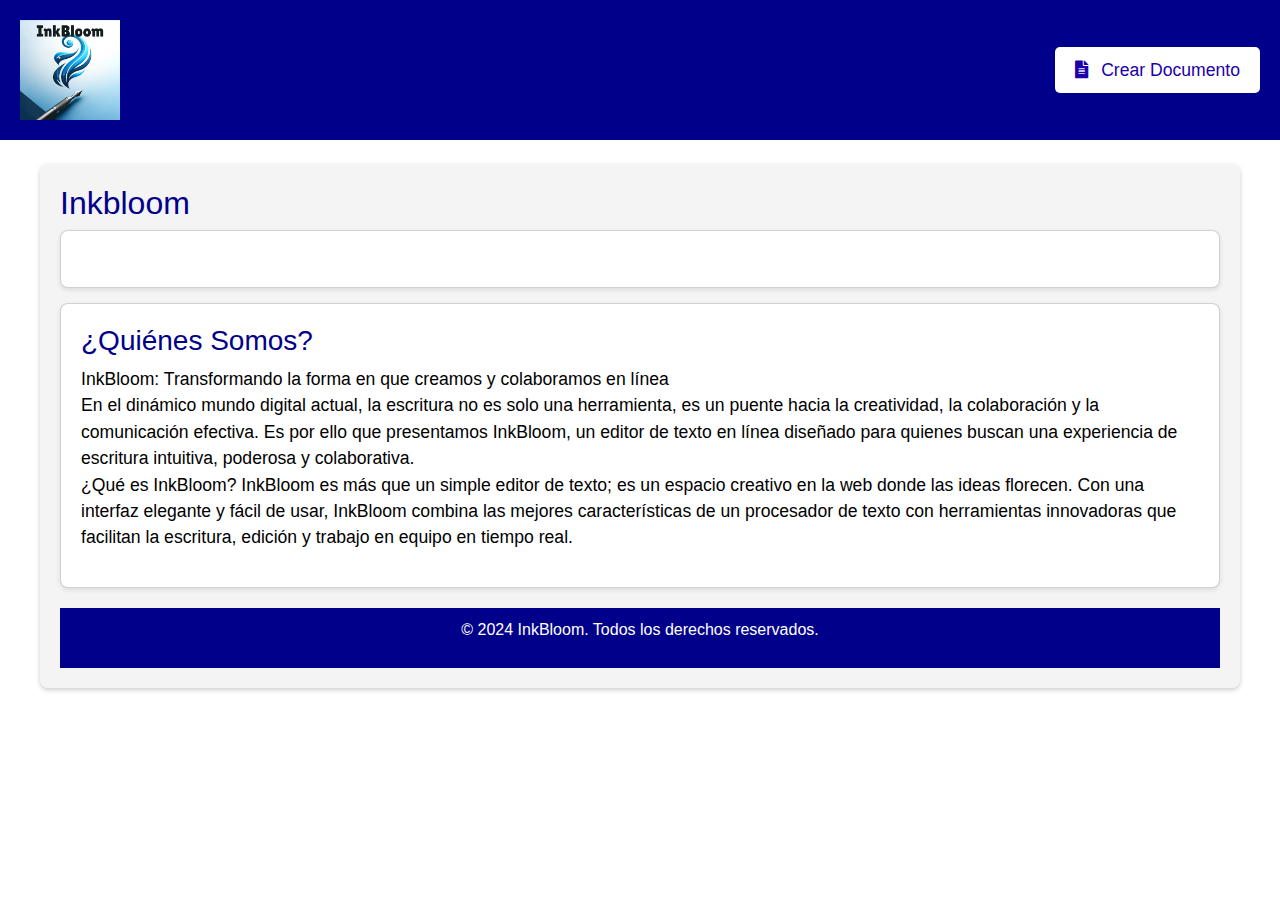
<file: InkBlue02/src/main/resources/static/index.html>
<!DOCTYPE html>
<html lang="en" xmlns:th="http://www.thymeleaf.org">
<head>
    <meta charset="UTF-8">
    <meta name="viewport" content="width=device-width, initial-scale=1.0">
    <!-- Bootstrap CSS -->
    <link href="https://cdn.jsdelivr.net/npm/bootstrap@5.3.0-alpha1/dist/css/bootstrap.min.css" rel="stylesheet">
    <link href="https://cdnjs.cloudflare.com/ajax/libs/font-awesome/5.15.4/css/all.min.css" rel="stylesheet">
    <link rel="icon" type="image/png" href="img/logo2.png">
    <link rel="stylesheet" href="css/index.css">
    <title>InkBlue - Home</title>
</head>
<body>

<header class="header">
    <div class="logo">
        <img src="img/inkbloom.png" alt="InkBloom Logo" class="logo-img">
    </div>
    <div class="titulo">
        <h1>InkBloom</h1>
    </div>
    <div>
      <button class="boton" data-bs-toggle="modal" data-bs-target="#createDocumentModal">
        <i class="icon fas fa-file-alt"></i> Crear Documento
      </button>
            
    </div>
</header>
<br>

<div class="container">
    <h2>Inkbloom </h2>


  <div class="card">
    <ul id="recent-files"></ul>
  </div>

    <div class="card">
        <h3>¿Quiénes Somos?</h3>
       <p>InkBloom: Transformando la forma en que creamos y colaboramos en línea <br>

        En el dinámico mundo digital actual, la escritura no es solo una herramienta, es un puente hacia la creatividad, la colaboración y la comunicación efectiva. Es por ello que presentamos InkBloom, un editor de texto en línea diseñado para quienes buscan una experiencia de escritura intuitiva, poderosa y colaborativa. <br>
        
        ¿Qué es InkBloom?
        InkBloom es más que un simple editor de texto; es un espacio creativo en la web donde las ideas florecen. Con una interfaz elegante y fácil de usar, InkBloom combina las mejores características de un procesador de texto con herramientas innovadoras que facilitan la escritura, edición y trabajo en equipo en tiempo real.</p>
    </div>

    
<!-- Modal Bootstrap -->
<div class="modal fade" id="createDocumentModal" tabindex="-1" aria-labelledby="createDocumentModalLabel" aria-hidden="true">
  <div class="modal-dialog">
    <div class="modal-content">
      <div class="modal-header">
        <h5 class="modal-title" id="createDocumentModalLabel">Crear Nuevo Documento</h5>
        <button type="button" class="btn-close" data-bs-dismiss="modal" aria-label="Close"></button>
      </div>
      <div class="modal-body">
        <form id="createDocumentForm">
          <div class="mb-3">
            <label for="documentName" class="form-label">Nombre del Documento</label>
            <input type="text" class="form-control" id="documentName" placeholder="Ingrese el nombre del documento" required>
          </div>
        </form>
      </div>
      <div class="modal-footer">
        <button type="button" class="btn btn-secondary" data-bs-dismiss="modal">Cancelar</button>
        <button type="button" class="btn btn-primary" id="createDocumentButton">Crear Documento</button>
      </div>
    </div>
  </div>
</div>


<footer class="footer">
    <p>&copy; 2024 InkBloom. Todos los derechos reservados.</p>
</footer>

<script src="https://cdn.jsdelivr.net/npm/bootstrap@5.3.0-alpha1/dist/js/bootstrap.bundle.min.js"></script>
<script src="js/index.js"></script>
</body>
</html>
</file>
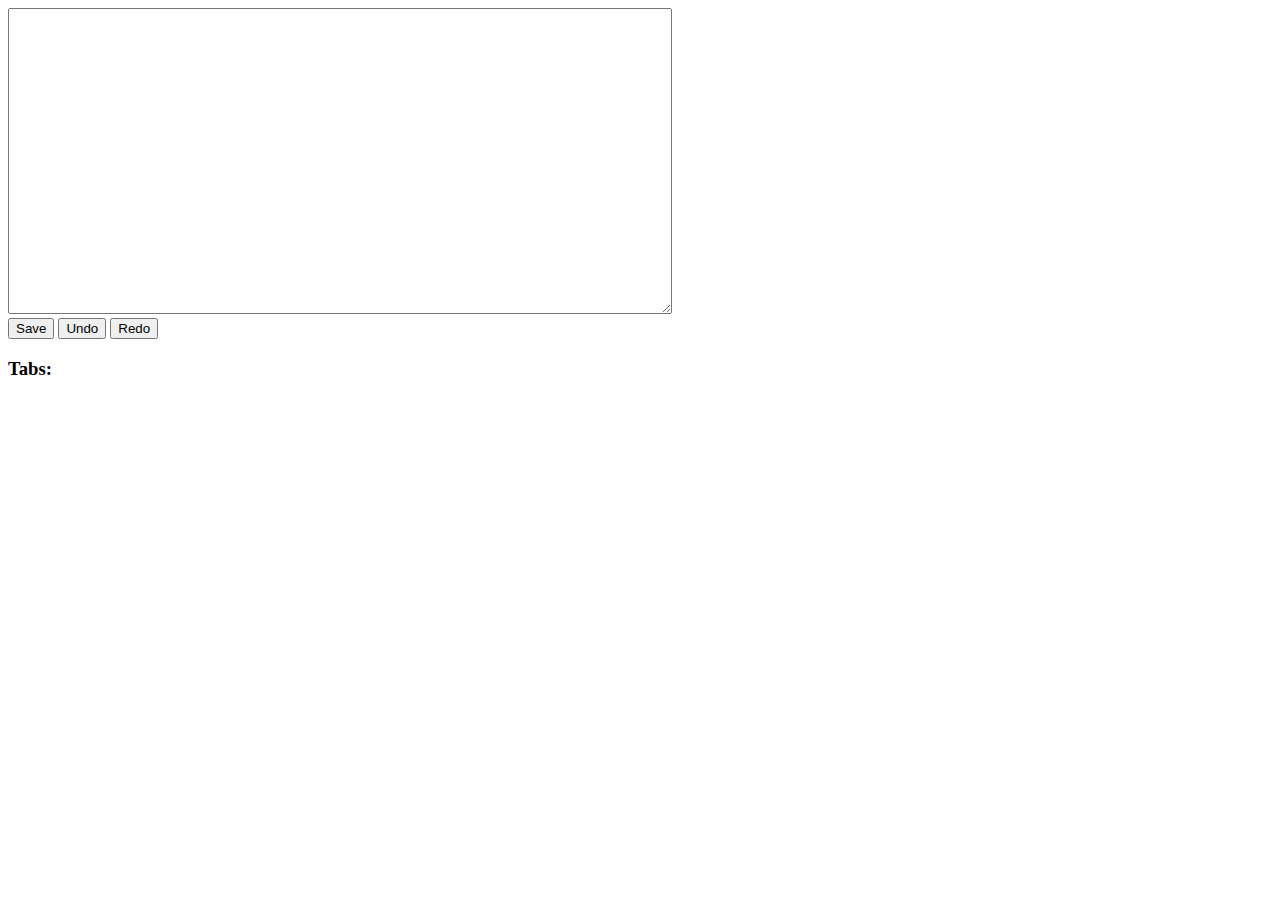
<file: InkBlue02/src/main/resources/static/workSpace.html>
<!-- workspace.html -->
<!DOCTYPE html>
<html>
<head>
  <title>InkBlue - Workspace</title>
</head>
<body>
<textarea id="editor" rows="20" cols="80"></textarea><br>
<button onclick="save()">Save</button>
<button onclick="undo()">Undo</button>
<button onclick="redo()">Redo</button>
<h3>Tabs:</h3>
<ul id="tabs"></ul>

<script src="js/workspace.js"></script>
</body>
</html>
</file>
<file: InkBlue02/src/main/resources/static/css/index.css>
/* General */
body {
    font-family: Arial, sans-serif;
    margin: 0;
    padding: 0;
    color: #FFFFFF;
}

.boton i {
    margin-right: 8px; /* Espacio entre el ícono y el texto */
}

.boton {
    text-decoration: none;
    background-color: #ffffff; /* Azul brillante */
    color: #1c00aa; /* Texto azul */
    padding: 10px 20px;
    border: none;
    border-radius: 5px;
    font-size: 1.1em;
    cursor: pointer;
    transition: background-color 0.3s ease;
}

.boton:hover {
    background-color: #59b3f8; /* Azul intermedio al pasar el mouse */
}

/* Alineación del header */
.header {
    background-color: #00008B; /* Azul fuerte */
    color: white;
    padding: 20px;
    display: flex;
    align-items: center;
    justify-content: space-between;
}

.header .logo-img {
    height: 100px; /* Tamaño del logotipo */
    margin-right: 10px;
}

/* Container */
.container {
    padding: 20px;
    max-width: 900px;
    margin: 0 auto;
    color: #333333; /* Texto oscuro para el contenido */
    background-color: #f4f4f4;
    border-radius: 8px;
    box-shadow: 0px 2px 5px rgba(0, 0, 0, 0.2);
}

/* Títulos */
h1, h2, h3 {
    color: #00008B;
}

/* Cards */
.card {
    background-color: white;
    color: black;
    border-radius: 8px;
    padding: 15px;
    margin-bottom: 15px;
    box-shadow: 0px 2px 5px rgba(0, 0, 0, 0.1);
}

.card h4 {
    color: #00008B;
    margin-bottom: 10px;
}

/* Footer */
.footer {
    background-color: #00008B; /* Azul fuerte */
    color: white;
    text-align: center;
    padding: 10px 0;
    margin-top: 20px;
}

/* Media Queries */

/* Dispositivos pequeños (teléfonos) */
@media screen and (max-width: 600px) {
    .header {
        flex-direction: column;
        text-align: center;
        padding: 15px;
    }

    .header .logo-img {
        height: 80px; /* Logo más pequeño */
        margin-right: 0;
        margin-bottom: 10px;
    }

    .container {
        padding: 10px;
        max-width: 100%;
    }

    .card {
        padding: 10px;
        font-size: 0.9em; /* Texto más pequeño en cards */
    }

    .footer {
        font-size: 0.8em; /* Reduce el tamaño del texto */
    }
}

/* Dispositivos medianos (tabletas) */
@media screen and (max-width: 900px) {
    .header {
        padding: 15px;
    }

    .header .logo-img {
        height: 100px; /* Ajuste del tamaño del logo */
    }

    .container {
        padding: 15px;
        max-width: 90%;
    }

    .card {
        padding: 12px;
        font-size: 1em;
    }
}

/* Dispositivos grandes (pantallas grandes) */
@media screen and (min-width: 1200px) {
    .container {
        max-width: 1200px; /* Más ancho para pantallas grandes */
    }

    .card {
        padding: 20px;
        font-size: 1.1em; /* Texto más grande */
    }

    .footer {
        font-size: 1em; /* Ajuste del tamaño del texto */
    }
}

/* Estilos del modal (personalizados pero compatibles con Bootstrap) */

/* Opcional: estilos para personalizar el encabezado del modal */
.modal-header {
    background-color: #00008B; /* Azul oscuro */
    color: white;
    border-bottom: 1px solid #ccc;
}

.modal-footer {
    background-color: #f4f4f4; /* Gris claro */
    border-top: 1px solid #ccc;
}

.modal-title {
    font-weight: bold;
}

.modal-body input {
    border-radius: 5px;
    border: 1px solid #ccc;
    padding: 10px;
}

/* Estilo opcional para botones dentro del modal */
.modal-footer .btn-primary {
    background-color: #28a745; /* Verde para botón de confirmar */
    border: none;
    transition: background-color 0.3s ease;
}

.modal-footer .btn-primary:hover {
    background-color: #218838; /* Verde más oscuro */
}

.modal-footer .btn-secondary {
    background-color: #dc3545; /* Rojo para cancelar */
    border: none;
    transition: background-color 0.3s ease;
}

.modal-footer .btn-secondary:hover {
    background-color: #c82333; /* Rojo más oscuro */
}
</file>
